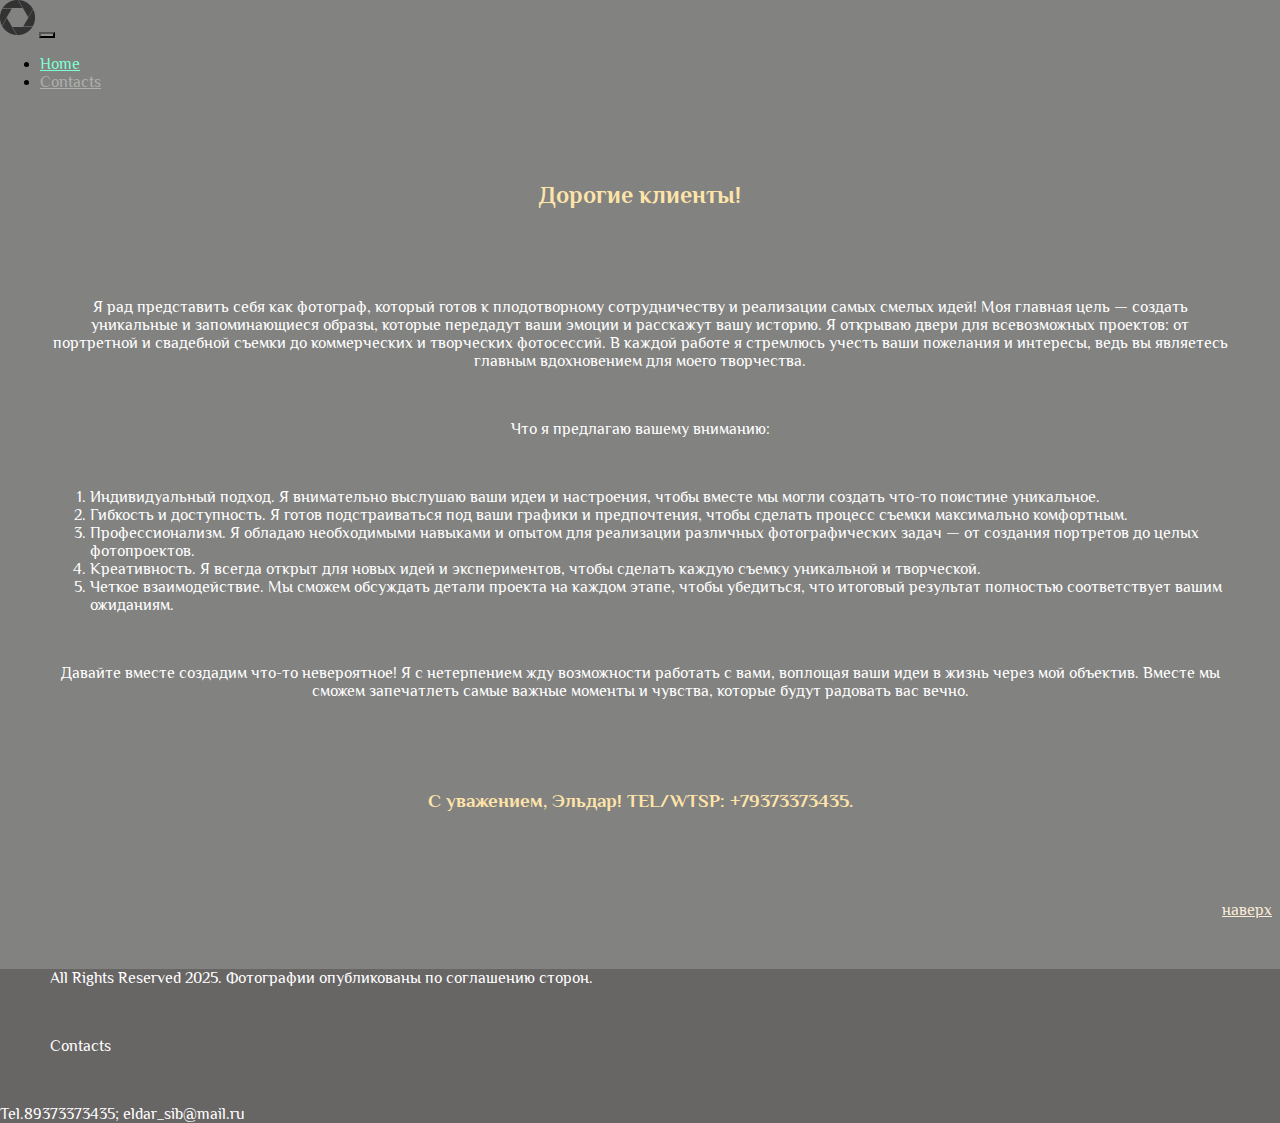
<file: pricing.html>
<!DOCTYPE html>
<html lang="en">

<head>
    <meta charset="UTF-8">
    <meta name="viewport" content="width=device-width, initial-scale=1.0">
    <link href="https://cdn.jsdelivr.net/npm/bootstrap@5.2.3/dist/css/bootstrap.min.css" rel="stylesheet"
        integrity="sha384-rbsA2VBKQhggwzxH7pPCaAqO46MgnOM80zW1RWuH61DGLwZJEdK2Kadq2F9CUG65" crossorigin="anonymous">
    <link rel="stylesheet" href="source/styles/mycss.css">


    <link rel="apple-touch-icon" sizes="180x180" href="source/files/favicon_io/apple-touch-icon.png" />
    <link rel="icon" type="image/png" sizes="32x32" href="source/files/favicon_io/favicon-32x32.png" />
    <link rel="icon" type="image/png" sizes="16x16" href="source/files/favicon_io/favicon-16x16.png" />
    <link rel="manifest" href="source/files/favicon_io/site.webmanifest" />
    <title>Фотограф в Сибае Эльдар</title>
</head>

<body>

    <!-- <p>ЭТОТ ТЭГ "Шапка нав.панель"</p> -->
    <header>
        <nav class="navbar navbar-expand-lg bg-dark">
            <div class="container-fluid">
                <a class="navbar-brand" href="/"><img src="source/files/ww.png" alt="..."></a>

                <button class="navbar-toggler" type="button" data-bs-toggle="collapse" data-bs-target="#navbarNav"
                    aria-controls="navbarNav" aria-expanded="false" aria-label="Toggle navigation">
                    <span class="navbar-toggler-icon"></span>
                </button>
                <div class="collapse navbar-collapse" id="navbarNav">
                    <ul class="navbar-nav">
                        <li class="nav-item">
                            <a class="nav-link" aria-current="page" href="/">Home</a>
                        </li>

                        <li class="nav-item">
                            <a class="nav-link active" href="pricing.html">Contacts</a>
                        </li>


                        </li>

                    </ul>
                </div>
            </div>
        </nav>
    </header>


    <!-- <p> "ЭТОТ ТЭГ "ОСНОВНОЙ КОНТЕНТ на САЙТЕ" </p> -->
    <section>
        <div class="line">

            <h2>Дорогие клиенты!</h2>
            <p> Я рад представить себя как фотограф, который готов к плодотворному сотрудничеству и реализации самых
                смелых идей! Моя главная цель — создать уникальные и запоминающиеся образы, которые передадут ваши
                эмоции и расскажут
                вашу историю. Я открываю двери для всевозможных проектов: от портретной и свадебной съемки до
                коммерческих и творческих фотосессий. В
                каждой работе я стремлюсь учесть ваши пожелания и интересы, ведь вы являетесь главным вдохновением для
                моего творчества.</p>
            <p></p>

            <P>Что я предлагаю вашему вниманию:</P>
            <ol class="ndd">
                <li>Индивидуальный подход. Я внимательно выслушаю ваши идеи и настроения, чтобы вместе мы могли создать
                    что-то поистине
                    уникальное.</li>
                <li>Гибкость и доступность. Я готов подстраиваться под ваши графики и предпочтения, чтобы сделать
                    процесс съемки
                    максимально комфортным.</li>
                <li>Профессионализм. Я обладаю необходимыми навыками и опытом для реализации различных фотографических
                    задач — от
                    создания портретов до целых фотопроектов.</li>
                <li>Креативность. Я всегда открыт для новых идей и экспериментов, чтобы сделать каждую съемку уникальной
                    и творческой.
                </li>
                <li>Четкое взаимодействие. Мы сможем обсуждать детали проекта на каждом этапе, чтобы убедиться, что
                    итоговый результат
                    полностью соответствует вашим ожиданиям.</li>

            </ol>

            <p>Давайте вместе создадим что-то невероятное! Я с нетерпением жду возможности работать с вами, воплощая
            ваши идеи в жизнь
            через мой объектив. Вместе мы сможем запечатлеть самые важные моменты и чувства, которые будут радовать
            вас вечно.

            </p>
            <h3>С уважением, Эльдар! TEL/WTSP: +79373373435.</h3>
             
        </div>

    </section>


    
    <p class="btnv">
        <a href="javascript:scroll(0,0);">наверх</a>
    </p>



    <!-- <p> "ЭТОТ ТЭГ "СЛУЖЕБНАЯ ИНФА "ПРАВА ЗАЩИЩЕНЫ и т.д."</p> -->
    <footer class="mt-4">
        <div class="container-fluid">
            <div class="row">
                <div class="col-lg-4 col-md-12 footer-text text-center">
                    <p class="foot">All Rights Reserved 2025. Фотографии опубликованы по соглашению сторон. </p>
                    <p> </p>
                </div>
                <div class="col-lg-4 col-md-12 footer-text text-center">
                    <p class="foot">Contacts</p>
                </div>
                <div class="col-lg-4 col-md-12 footer-text text-center">
                    <span class="foot">Tel.89373373435;</span>

                    <span class="foot">eldar_sib@mail.ru</span>
                </div>
            </div>
        </div>
    </footer>












    <script src="https://cdn.jsdelivr.net/npm/bootstrap@5.2.3/dist/js/bootstrap.bundle.min.js"
        integrity="sha384-kenU1KFdBIe4zVF0s0G1M5b4hcpxyD9F7jL+jjXkk+Q2h455rYXK/7HAuoJl+0I4"
        crossorigin="anonymous"></script>
</body>


</html>
</file>
<file: source/styles/mycss.css>
@import url("https://fonts.googleapis.com/css?family=Philosopher&display=swap");

body {
    font-family: Philosopher, serif;
    background-color: #828280;
    margin: 0;

    @media (max-width: 800px) {
        grid-template-columns: repeat(2, 1fr);
        grid-template-rows: repeat(5);
    }

    @media (max-width: 600px) {
        grid-template-columns: repeat(1, 1fr);
        grid-template-rows: repeat(9);
    }
}

p,
ol {
    color: rgb(255, 255, 255);
    margin: 50px;
    size: 100%;
}

h2,h3 {
    color: rgb(255, 228, 170);
    margin: 90px;
    size: 100%;
}



.foot {
    color: rgb(255, 255, 255);
}

.ndd {
    text-align: left;
}

.line {
    line-height: 1, 5;
    text-align: center;
}

span {
    color: rgb(196, 207, 205);
}

.nav-link {
    color: aquamarine;
}

.navbar-nav .nav-link.active {
    color: rgb(173, 176, 175);
}

.navbar-brand img {
    width: 35px;
}

.navbar-toggler {
    background-color: rgb(146, 147, 147);
}

.slide-text,
.footer-text {
    margin: auto auto;
}

footer {
    background-color: #686565;
}

.outher {
    justify-content: center;
    align-items: center; 
    /* display: flex; */
    
   
    
   
    
}

.conteiner {
    display: inline-block;
    /* overflow:auto; */
    height: auto;
    width:auto;
   
  
   
    text-align: center;
   
    
}

.conteiner>img {
    max-width:350px;
    text-align: center;
    margin: 10px;
    
    
}

.main {
    text-align: center;
    /* box-sizing: border-box; */
  

    

    p {
        font-size: 28px;
    }
}

.btnv {
    text-align: right;
    margin: 0;
    color: rgb(196, 207, 205);
    margin-right: 8px;


}

.btnv>a {

    color: antiquewhite;
}




@media (max-width: 755px) {
    .carousel-indicators {
        display: none;
    }
}
</file>
